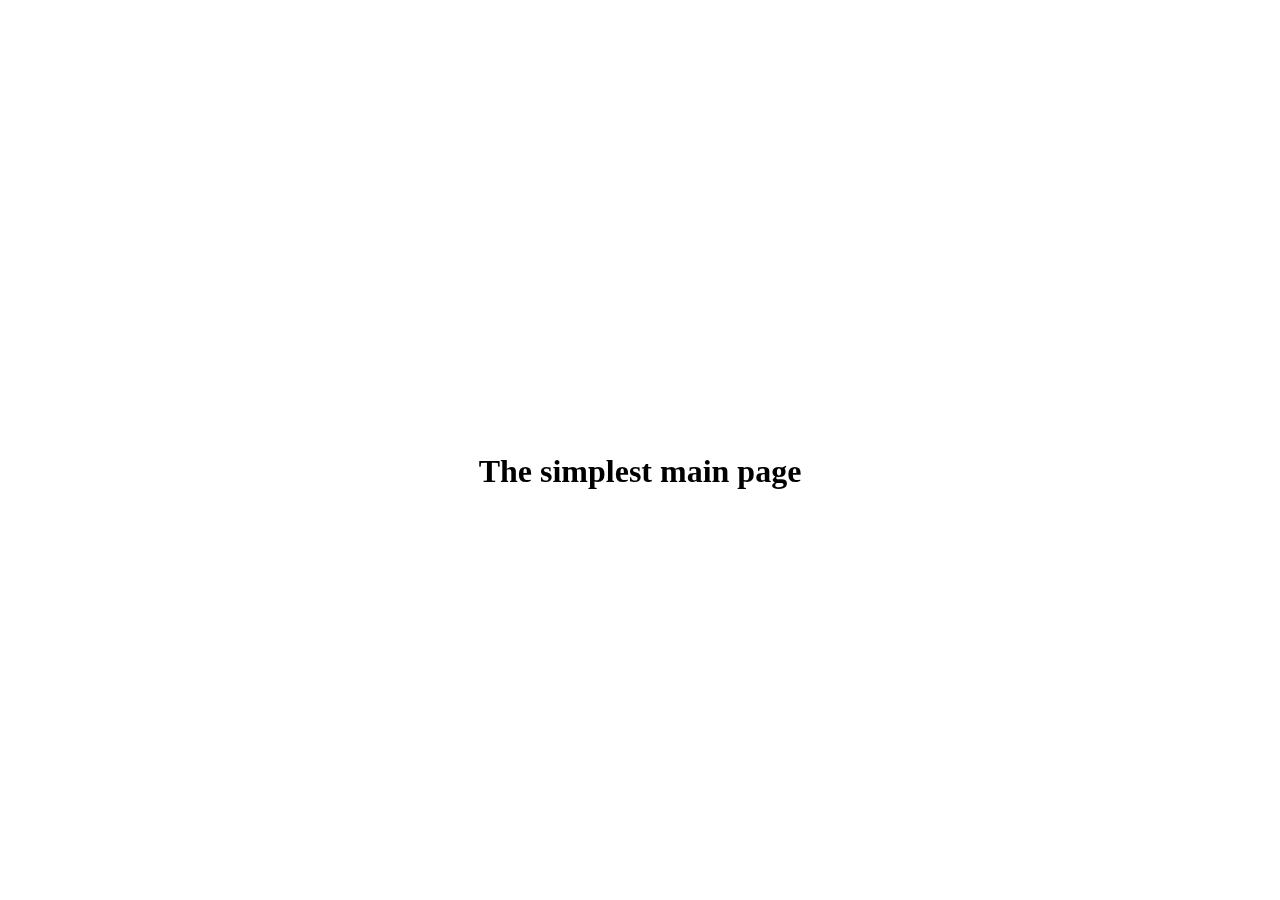
<file: index.html>
<!DOCTYPE html>
<html lang="en">
  <head>
    <meta charset="UTF-8" />
    <meta http-equiv="X-UA-Compatible" content="IE=edge" />
    <meta name="viewport" content="width=device-width, initial-scale=1.0" />
    <title>The simplest main page</title>
    <style>
      h1 {
        position: fixed;
        top: 50%;
        left: 50%;
        transform: translate(-50%, -50%);
      }
    </style>
  </head>
  <body>
    <h1>The simplest main page</h1>
  </body>
</html>
</file>
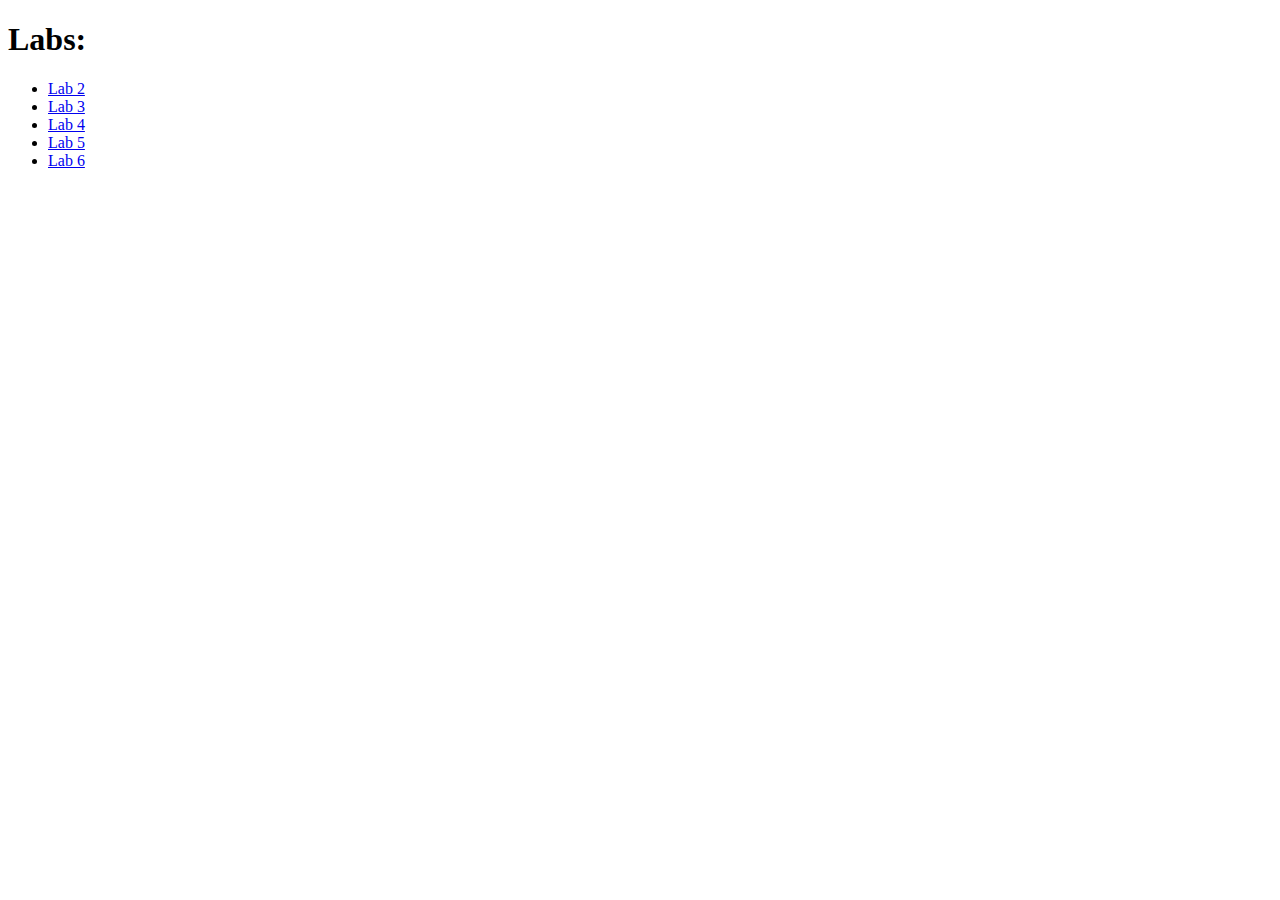
<file: pdpu/cn/index.html>
<!DOCTYPE html>
<html lang="en">
<head>
    <meta charset="UTF-8">
    <meta http-equiv="X-UA-Compatible" content="IE=edge">
    <meta name="viewport" content="width=device-width, initial-scale=1.0">
    <title>CN Labs</title>
</head>
<body>
    <h1>Labs:</h1>
    <ul>
        <li><a href="2.html">Lab 2</a></li>
        <li><a href="3.html">Lab 3</a></li>
        <li><a href="4.html">Lab 4</a></li>
        <li><a href="5.2.html">Lab 5</a></li>
        <li><a href="6.html">Lab 6</a></li>
    </ul>
</body>
</html>
</file>
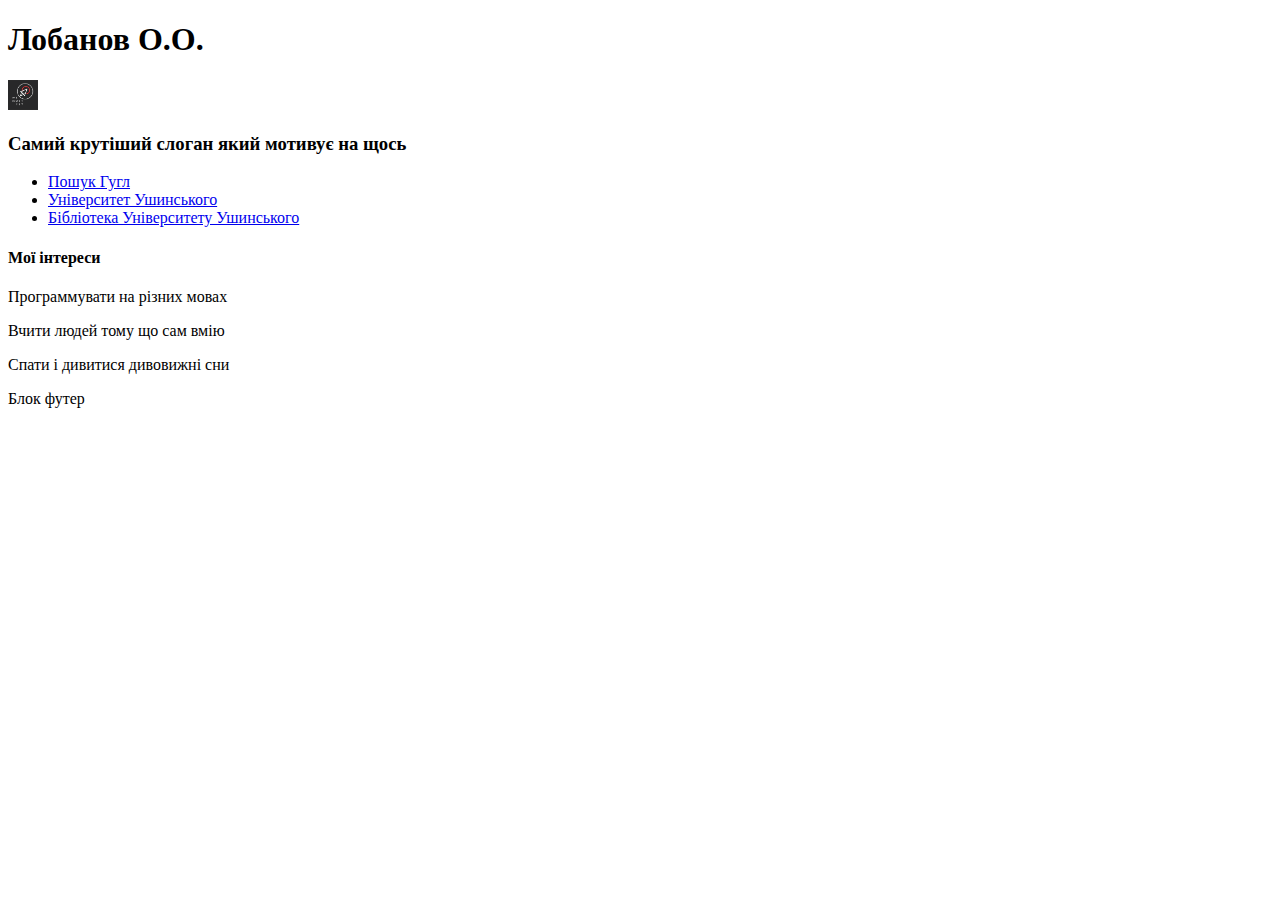
<file: 5.2.html>
<!DOCTYPE html>
<html lang="en">
  <head>
    <meta charset="UTF-8" />
    <meta http-equiv="X-UA-Compatible" content="IE=edge" />
    <meta name="viewport" content="width=device-width, initial-scale=1.0" />
    <title>Document</title>
    <link rel="stylesheet" href="styles/5.2.css">
  </head>
  <body>
    <div id="container">
      <div id="header">
        <h1>Лобанов О.О.</h1>
        <img src="images/logo.png" alt="logo" />
        <h3>Самий крутіший слоган який мотивує на щось</h3>
      </div>
      <div id="menu">
        <ul>
          <li>
            <a href="https://www.google.com/">Пошук Гугл</a>
          </li>
          <li>
              <a href="https://pdpu.edu.ua/">Університет Ушинського</a>
          </li>
          <li>
            <a href="https://library.pdpu.edu.ua/">Бібліотека Університету Ушинського</a>
          </li>
        </ul>
      </div>
      <div id="content">
        <h4>Мої інтереси</h4>
        <p>Программувати на різних мовах</p>
        <p>Вчити людей тому що сам вмію</p>
        <p>Спати і дивитися дивовижні сни</p>
      </div>
      <div id="footer">Блок футер</div>
    </div>
  </body>
</html>
</file>
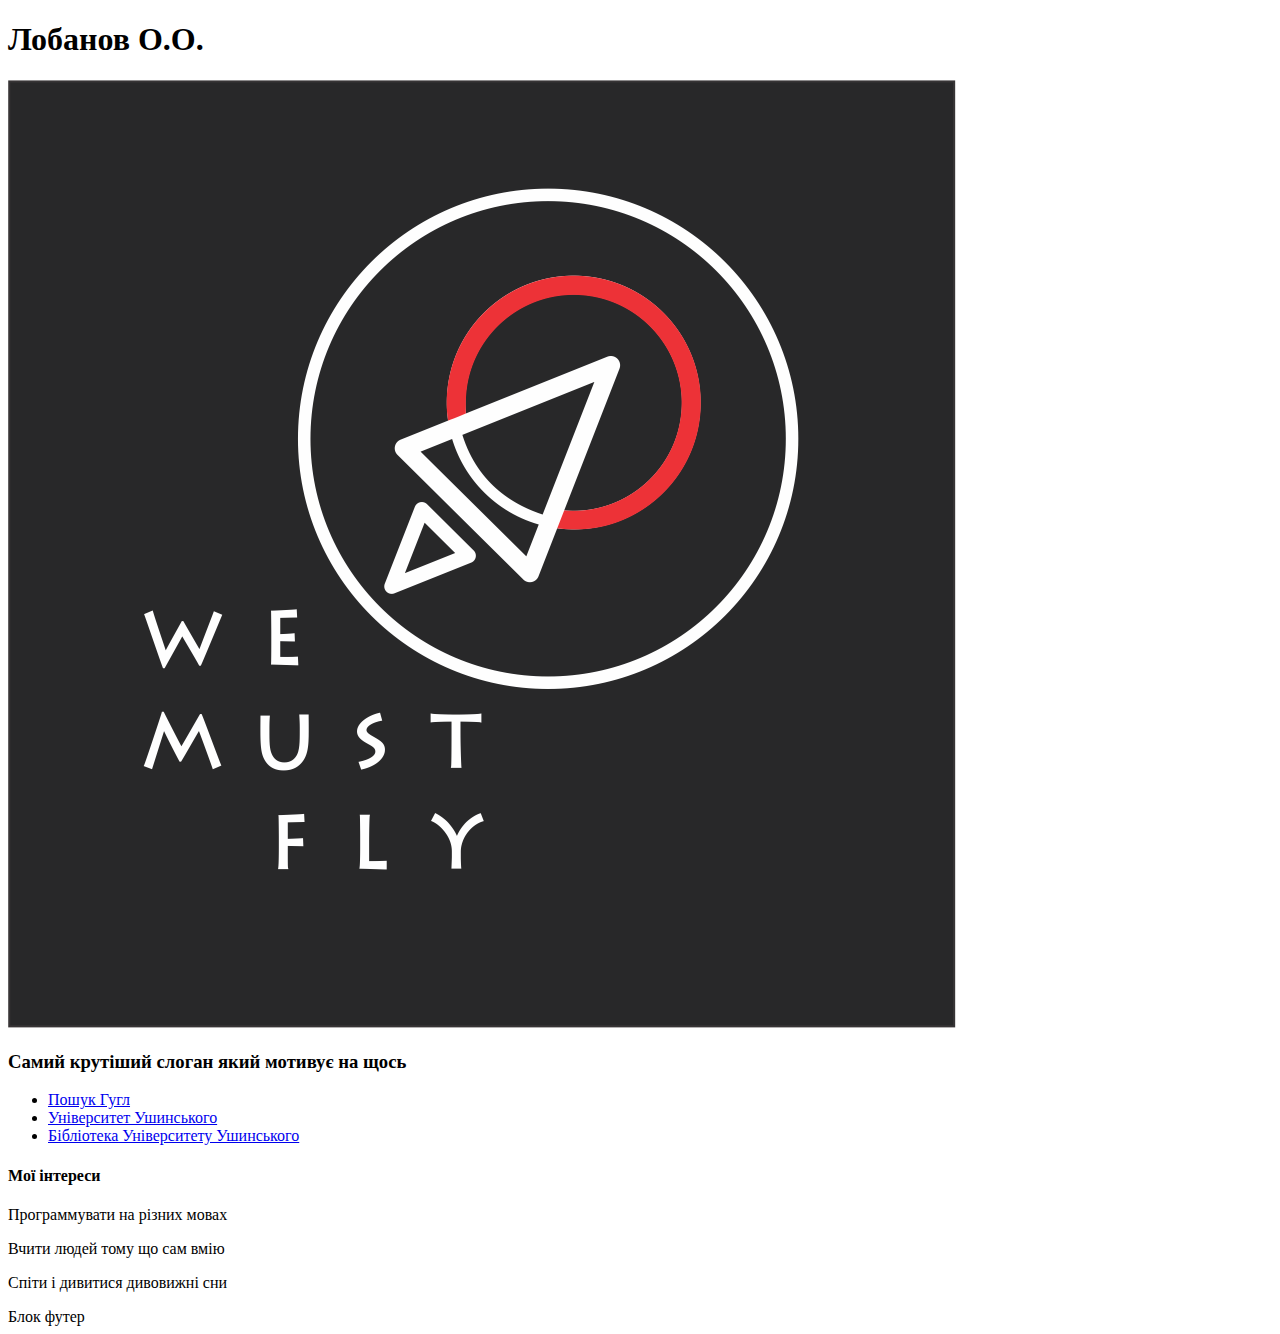
<file: lab2.html>
<!DOCTYPE html>
<html lang="en">
  <head>
    <meta charset="UTF-8" />
    <meta http-equiv="X-UA-Compatible" content="IE=edge" />
    <meta name="viewport" content="width=device-width, initial-scale=1.0" />
    <title>Document</title>
  </head>
  <body>
    <div id="container">
      <div id="header">
        <h1>Лобанов О.О.</h1>
        <img src="images/logo.png" alt="logo" />
        <h3>Самий крутіший слоган який мотивує на щось</h3>
      </div>
      <div id="menu">
        <ul>
          <li>
            <a href="https://www.google.com/">Пошук Гугл</a>
          </li>
          <li>
              <a href="https://pdpu.edu.ua/">Університет Ушинського</a>
          </li>
          <li>
            <a href="https://library.pdpu.edu.ua/">Бібліотека Університету Ушинського</a>
          </li>
        </ul>
      </div>
      <div id="content">
        <h4>Мої інтереси</h4>
        <p>Программувати на різних мовах</p>
        <p>Вчити людей тому що сам вмію</p>
        <p>Спіти і дивитися дивовижні сни</p>
      </div>
      <div id="footer">Блок футер</div>
    </div>
  </body>
</html>
</file>
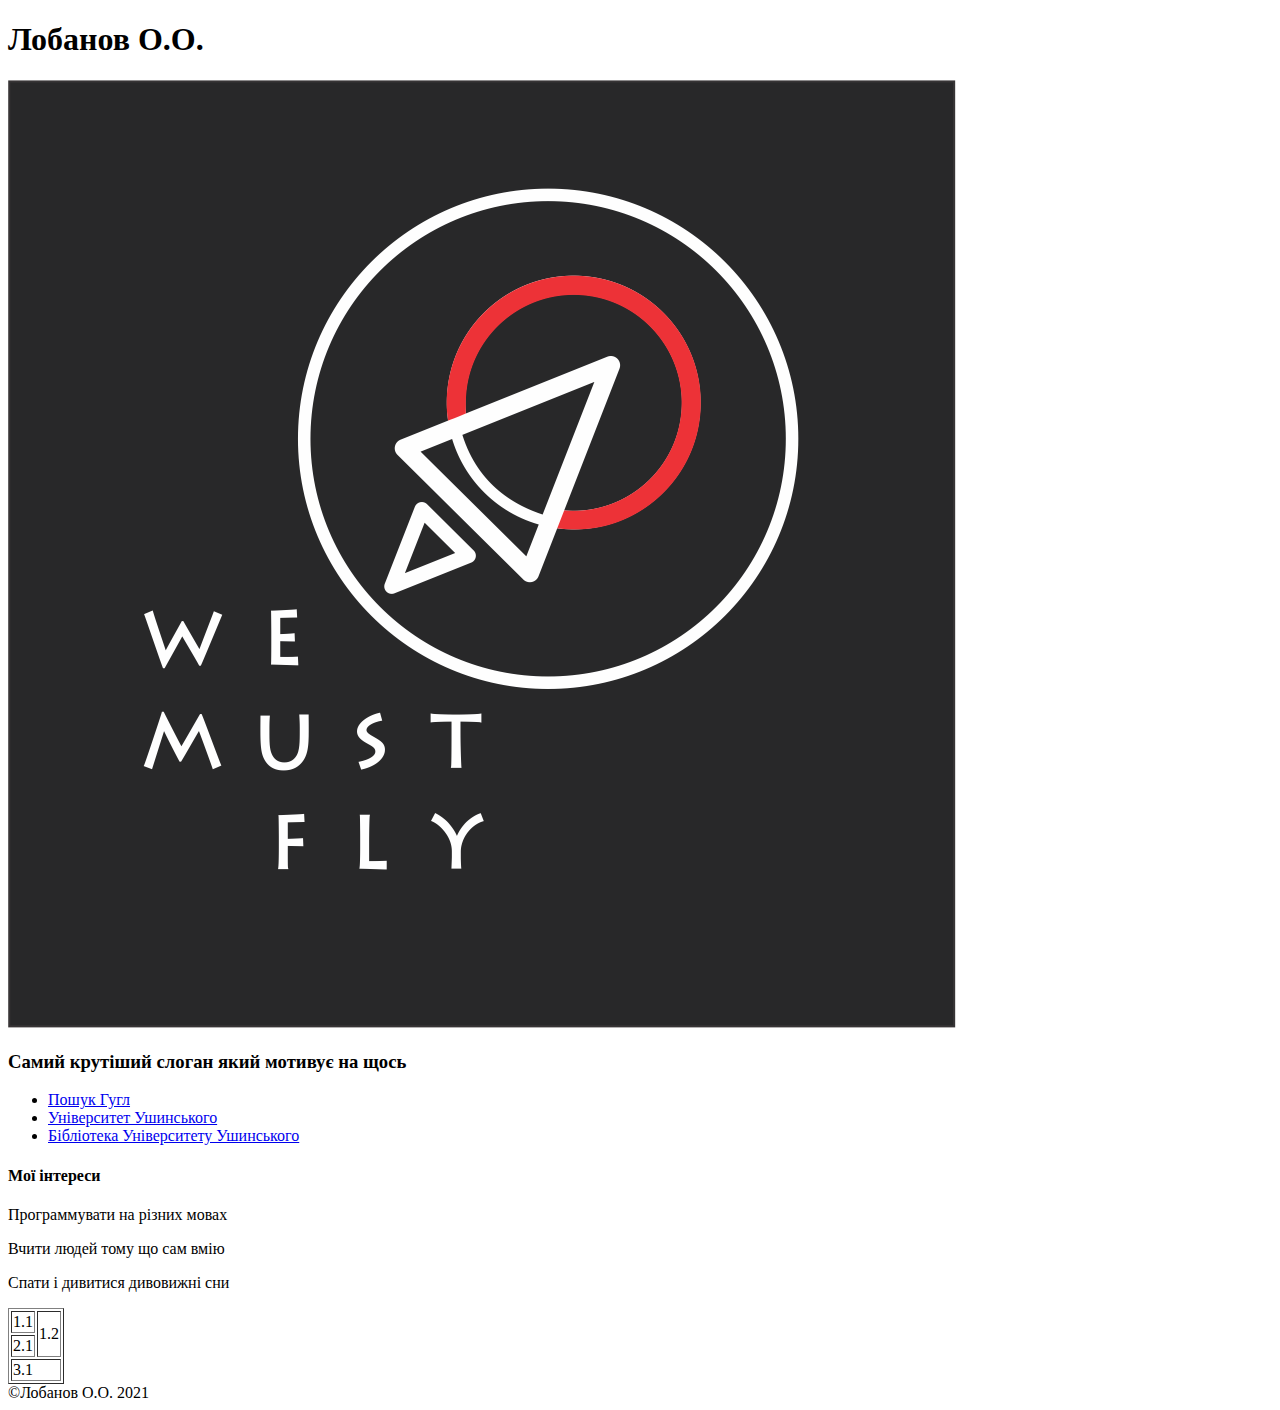
<file: lab3.html>
<!DOCTYPE html>
<html lang="en">
  <head>
    <meta charset="UTF-8" />
    <meta http-equiv="X-UA-Compatible" content="IE=edge" />
    <meta name="viewport" content="width=device-width, initial-scale=1.0" />
    <title>Document</title>
  </head>
  <body>
    <div id="container">
      <div id="header">
        <h1>Лобанов О.О.</h1>
        <img src="images/logo.png" alt="logo" />
        <h3>Самий крутіший слоган який мотивує на щось</h3>
      </div>
      <div id="menu">
        <ul>
          <li>
            <a href="https://www.google.com/">Пошук Гугл</a>
          </li>
          <li>
              <a href="https://pdpu.edu.ua/">Університет Ушинського</a>
          </li>
          <li>
            <a href="https://library.pdpu.edu.ua/">Бібліотека Університету Ушинського</a>
          </li>
        </ul>
      </div>
      <div id="content">
        <h4>Мої інтереси</h4>
        <p>Программувати на різних мовах</p>
        <p>Вчити людей тому що сам вмію</p>
        <p>Спати і дивитися дивовижні сни</p>
      </div>
      <div id="table">
        <table border="1">
          <tr>
            <td>1.1</td>
            <td rowspan="2">1.2</td>
          </tr>
          <tr>
            <td>2.1</td>
          </tr>
          <tr>
            <td colspan="2">3.1</td>
          </tr>
        </table>
      </div>
      <div id="footer">
        &copy;Лобанов О.О. 2021
      </div>
    </div>
  </body>
</html>
</file>
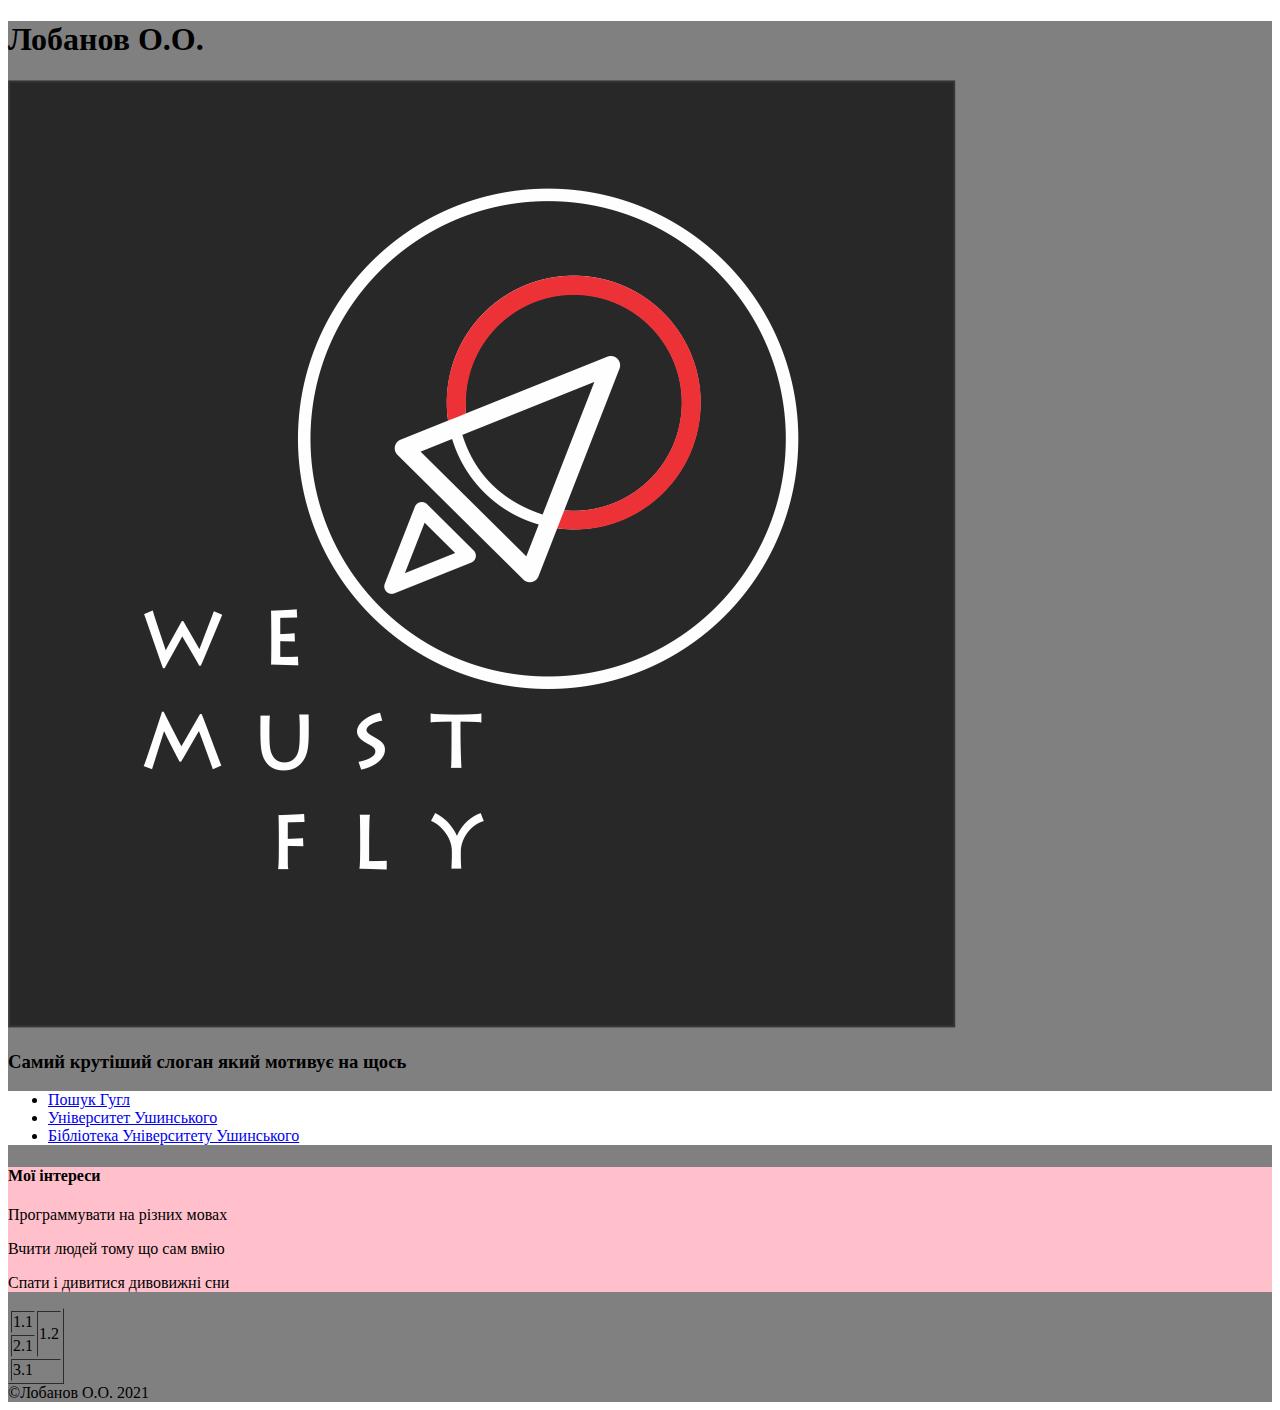
<file: lab4.html>
<!DOCTYPE html>
<html lang="en">
  <head>
    <meta charset="UTF-8" />
    <meta http-equiv="X-UA-Compatible" content="IE=edge" />
    <meta name="viewport" content="width=device-width, initial-scale=1.0" />
    <title>Document</title>
    <link rel="stylesheet" href="styles/4.css">
  </head>
  <body>
    <div id="container">
      <div id="header">
        <h1>Лобанов О.О.</h1>
        <img src="images/logo.png" alt="logo" />
        <h3>Самий крутіший слоган який мотивує на щось</h3>
      </div>
      <div id="menu">
        <ul>
          <li>
            <a href="https://www.google.com/">Пошук Гугл</a>
          </li>
          <li>
              <a href="https://pdpu.edu.ua/">Університет Ушинського</a>
          </li>
          <li>
            <a href="https://library.pdpu.edu.ua/">Бібліотека Університету Ушинського</a>
          </li>
        </ul>
      </div>
      <div id="content" class="clas_div1">
        <h4>Мої інтереси</h4>
        <p>Программувати на різних мовах</p>
        <p>Вчити людей тому що сам вмію</p>
        <p>Спати і дивитися дивовижні сни</p>
      </div>
      <div id="table">
        <table border="1">
          <tr>
            <td>1.1</td>
            <td rowspan="2">1.2</td>
          </tr>
          <tr>
            <td>2.1</td>
          </tr>
          <tr>
            <td colspan="2">3.1</td>
          </tr>
        </table>
      </div>
      <div id="footer">
        &copy;Лобанов О.О. 2021
      </div>
    </div>
  </body>
</html>
</file>
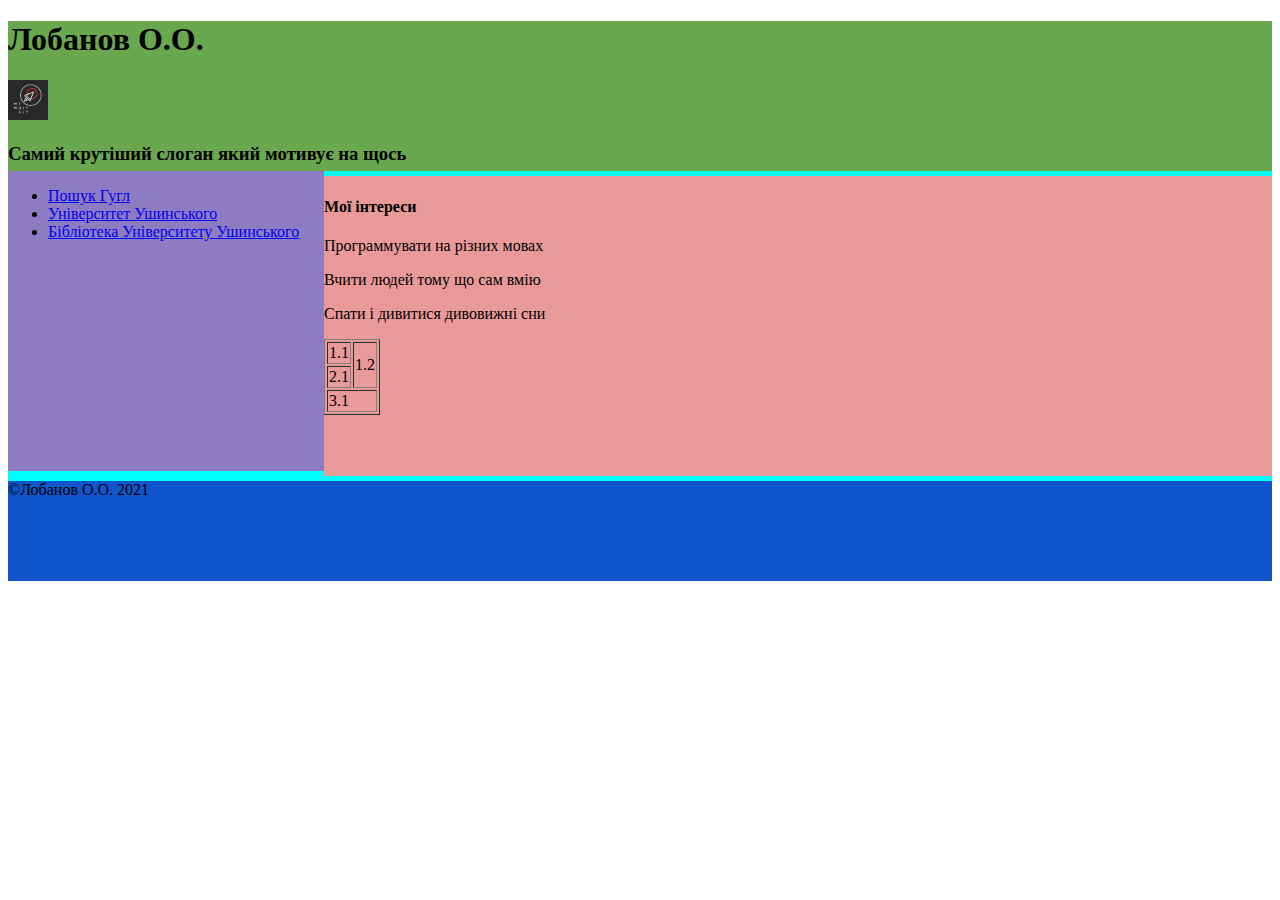
<file: lab5.html>
<!DOCTYPE html>
<html lang="en">
  <head>
    <meta charset="UTF-8" />
    <meta http-equiv="X-UA-Compatible" content="IE=edge" />
    <meta name="viewport" content="width=device-width, initial-scale=1.0" />
    <title>Document</title>
    <link rel="stylesheet" href="styles/5.css">
  </head>
  <body>
    <div id="container">
      <div id="header">
        <h1>Лобанов О.О.</h1>
        <img id="logo" src="images/logo.png" alt="logo" />
        <h3>Самий крутіший слоган який мотивує на щось</h3>
      </div>
      <div id="menu">
        <ul>
          <li>
            <a href="https://www.google.com/">Пошук Гугл</a>
          </li>
          <li>
              <a href="https://pdpu.edu.ua/">Університет Ушинського</a>
          </li>
          <li>
            <a href="https://library.pdpu.edu.ua/">Бібліотека Університету Ушинського</a>
          </li>
        </ul>
      </div>
      <div id="content" class="vidstup">
        <h4>Мої інтереси</h4>
        <p>Программувати на різних мовах</p>
        <p>Вчити людей тому що сам вмію</p>
        <p>Спати і дивитися дивовижні сни</p>
        <table border="1">
          <tr>
            <td>1.1</td>
            <td rowspan="2">1.2</td>
          </tr>
          <tr>
            <td>2.1</td>
          </tr>
          <tr>
            <td colspan="2">3.1</td>
          </tr>
        </table>
      </div>
      <div id="footer">
        &copy;Лобанов О.О. 2021
      </div>
    </div>
  </body>
</html>
</file>
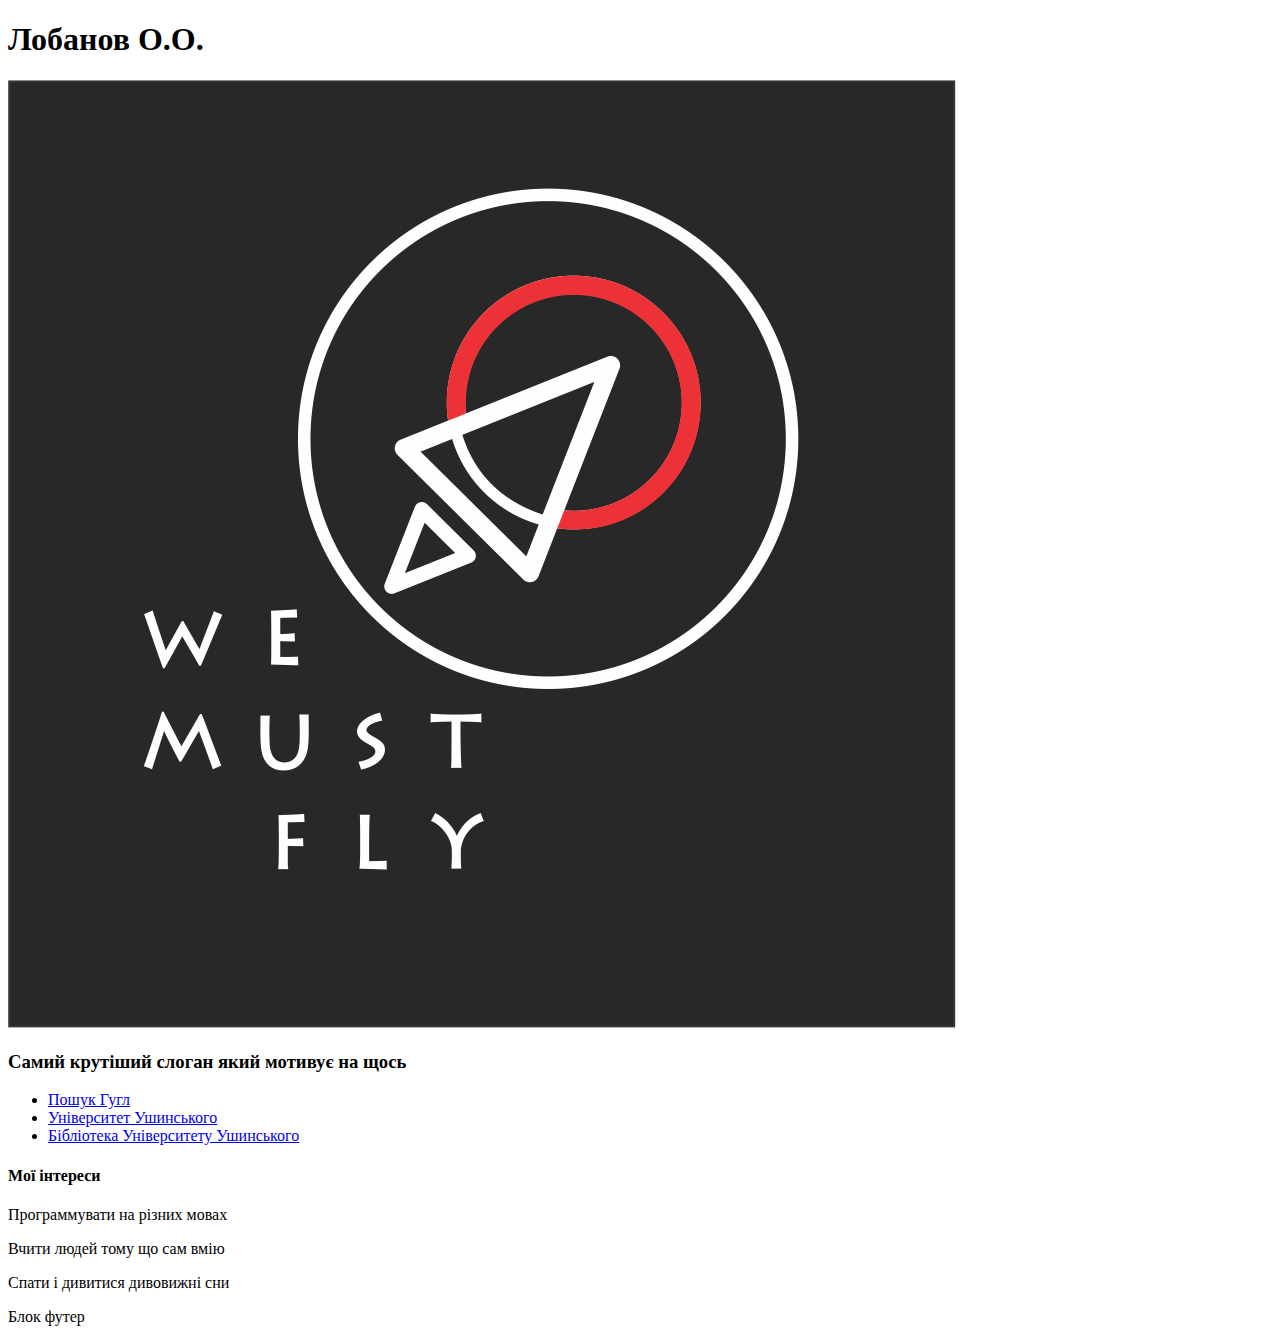
<file: pdpu/cn/2.html>
<!DOCTYPE html>
<html lang="en">
  <head>
    <meta charset="UTF-8" />
    <meta http-equiv="X-UA-Compatible" content="IE=edge" />
    <meta name="viewport" content="width=device-width, initial-scale=1.0" />
    <title>Document</title>
  </head>
  <body>
    <div id="container">
      <div id="header">
        <h1>Лобанов О.О.</h1>
        <img src="images/logo.png" alt="logo" />
        <h3>Самий крутіший слоган який мотивує на щось</h3>
      </div>
      <div id="menu">
        <ul>
          <li>
            <a href="https://www.google.com/">Пошук Гугл</a>
          </li>
          <li>
              <a href="https://pdpu.edu.ua/">Університет Ушинського</a>
          </li>
          <li>
            <a href="https://library.pdpu.edu.ua/">Бібліотека Університету Ушинського</a>
          </li>
        </ul>
      </div>
      <div id="content">
        <h4>Мої інтереси</h4>
        <p>Программувати на різних мовах</p>
        <p>Вчити людей тому що сам вмію</p>
        <p>Спати і дивитися дивовижні сни</p>
      </div>
      <div id="footer">Блок футер</div>
    </div>
  </body>
</html>
</file>
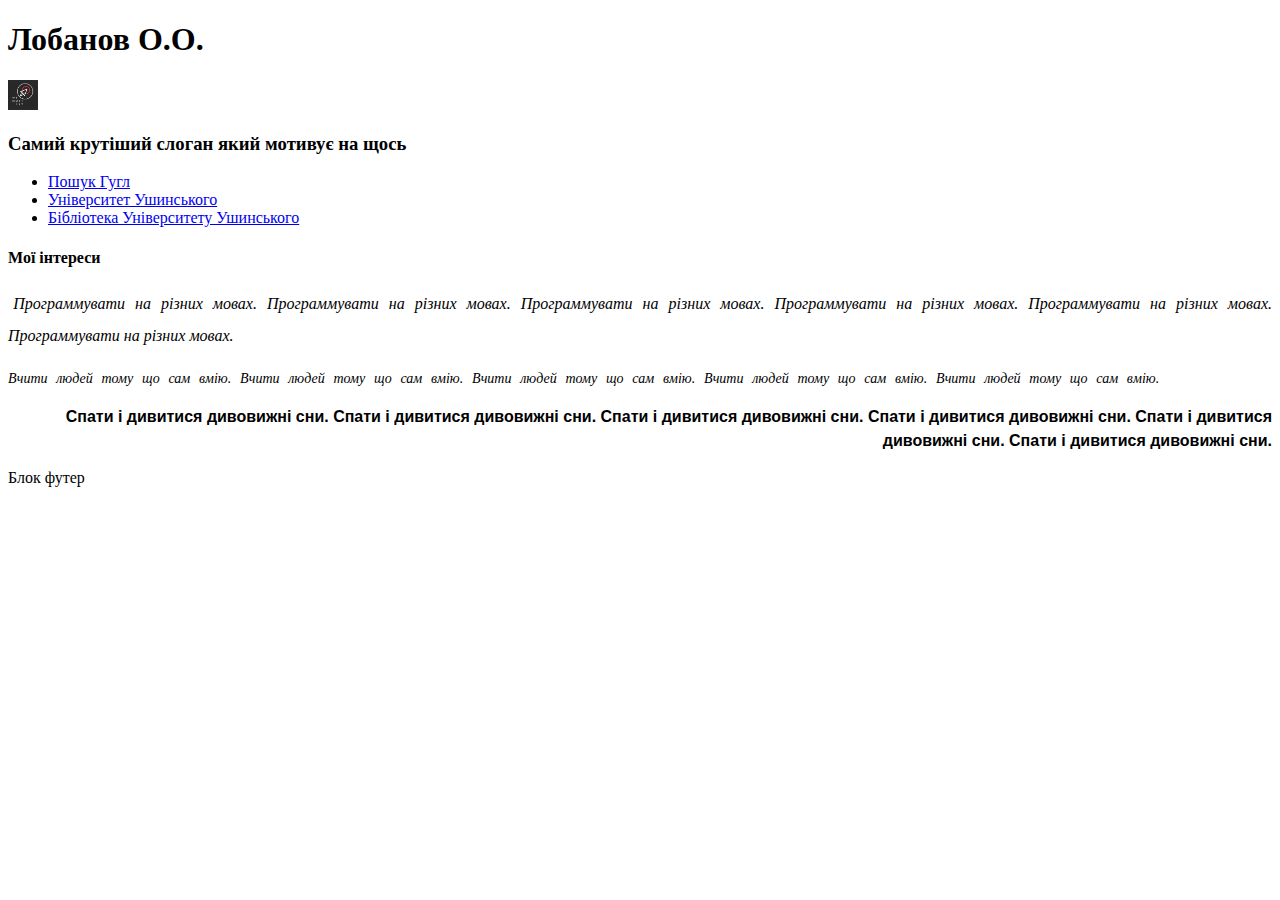
<file: pdpu/cn/6.html>
<!DOCTYPE html>
<html lang="en">
  <head>
    <meta charset="UTF-8" />
    <meta http-equiv="X-UA-Compatible" content="IE=edge" />
    <meta name="viewport" content="width=device-width, initial-scale=1.0" />
    <title>Document</title>
    <link rel="stylesheet" href="styles/6.css">
  </head>
  <body>
    <div id="container">
      <div id="header">
        <h1>Лобанов О.О.</h1>
        <img src="images/logo.png" alt="logo" />
        <h3>Самий крутіший слоган який мотивує на щось</h3>
      </div>
      <div id="menu">
        <ul>
          <li>
            <a href="https://www.google.com/">Пошук Гугл</a>
          </li>
          <li>
              <a href="https://pdpu.edu.ua/">Університет Ушинського</a>
          </li>
          <li>
            <a href="https://library.pdpu.edu.ua/">Бібліотека Університету Ушинського</a>
          </li>
        </ul>
      </div>
      <div id="content">
        <h4>Мої інтереси</h4>
        <p>Программувати на різних мовах. Программувати на різних мовах. Программувати на різних мовах. Программувати на різних мовах. Программувати на різних мовах. Программувати на різних мовах.</p>
        <p>Вчити людей тому що сам вмію. Вчити людей тому що сам вмію. Вчити людей тому що сам вмію. Вчити людей тому що сам вмію. Вчити людей тому що сам вмію. </p>
        <p>Спати і дивитися дивовижні сни. Спати і дивитися дивовижні сни. Спати і дивитися дивовижні сни. Спати і дивитися дивовижні сни. Спати і дивитися дивовижні сни. Спати і дивитися дивовижні сни.</p>
      </div>
      <div id="footer">Блок футер</div>
    </div>
  </body>
</html>
</file>
<file: styles/5.2.css>
#container img {
  width: 30px;
}
</file>
<file: styles/4.css>
div {
  background-color: grey;
}
.clas_div1 {
  background-color: pink;
}
#menu {
  background-color: white;
}
</file>
<file: styles/5.css>
#container {
  background-color: rgb(0, 255, 255);
  width: 100%;
}
#header {
  background-color: rgb(106, 168, 79);
  width: 100%;
  height: 150px;
}
#menu {
  background-color: rgb(142, 124, 195);
  width: 25%;
  height: 300px;
  float: left;
}
#content {
  background-color: rgb(234, 153, 153);
  width: 75%;
  height: 300px;
  float: left;
}
#footer {
  background-color: rgb(17, 85, 204);
  width: 100%;
  height: 100px;
  clear: both;
}
.vidstup {
  margin-top: 5px;
  margin-bottom: 5px;
}
#logo {
    width: 40px;
}
</file>
<file: pdpu/cn/styles/6.css>
#container img {
  width: 30px;
}

/* 1 абзац - 4 налаштування */
#content p:nth-child(2) {
  font-family: verdana;
  font-size: 16px;
  font-style: italic;
  line-height: 2;
  text-align: justify;
  text-indent: 5.25px;
}

/* 2 абзац - 1 налаштування */
#content p:nth-child(3) {
  font-family: "Times New Roman";
  font-size: 14px;
  font-style: italic;
  line-height: 1.5;
  text-align: left;
  word-spacing: 5.25px;
}

/* 3 абзац - 2 налаштування */
#content p:nth-child(4) {
  font-family: Arial;
  font-size: 16px;
  font-weight: bold;
  line-height: 1.5;
  text-align: right;
  text-indent: -5.25px;
}
</file>
